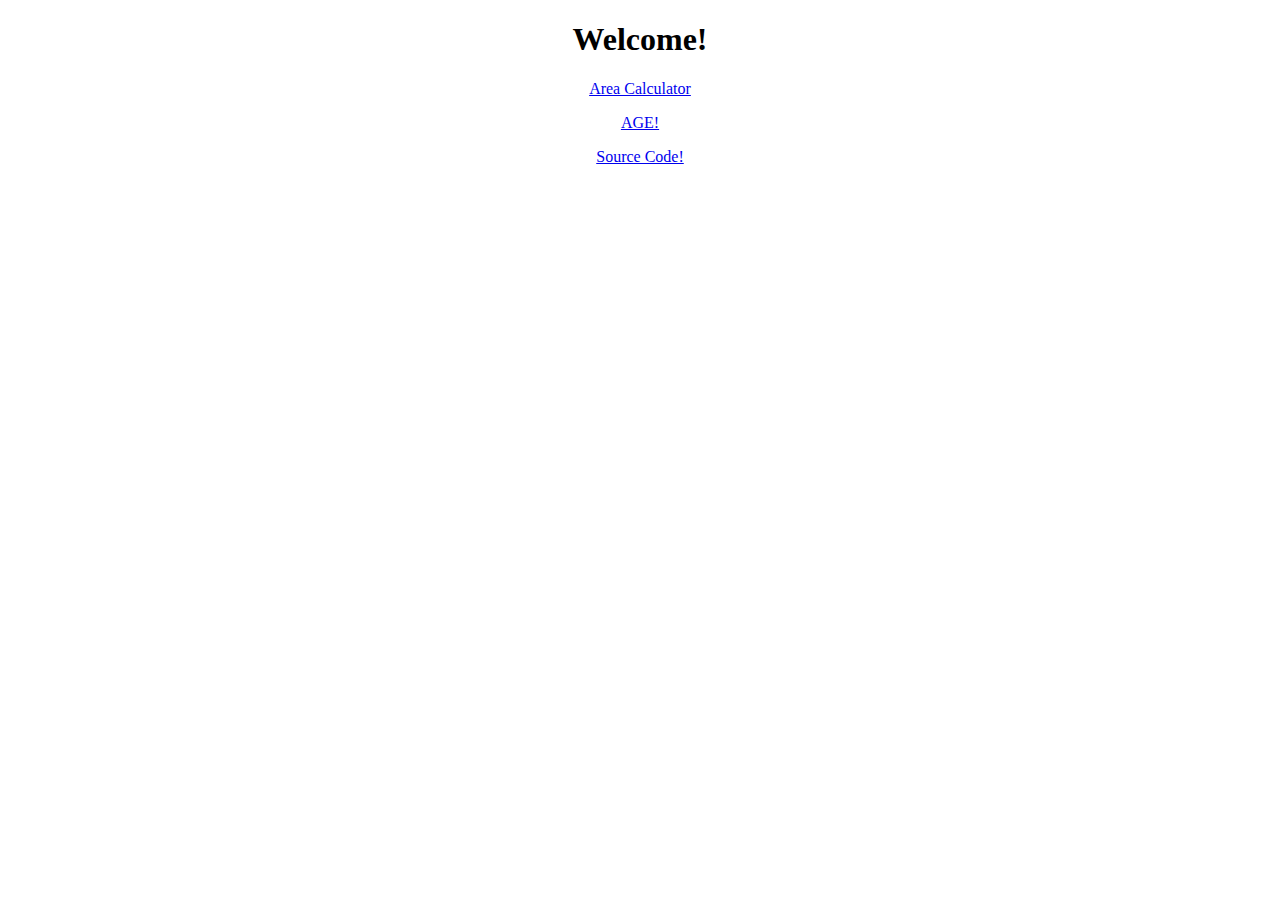
<file: index.html>
<!DOCTYPE html>
<html>
<head>
    <title>Tim Sayers</title>
     <script type="text/javascript" src="http://tim-cdn.github.io/js/cdn.js"></script>
      <script type='text/javascript' src='https://ajax.googleapis.com/ajax/libs/jquery/1.7.1/jquery.min.js'></script>
      <link rel="stylesheet" type="text/css" href="http://tim-cdn.github.io/css/cdn.css">
</head>

<body>
    <center>
    <h1>Welcome!</h1>
    <a href="http://timsayers.github.io/area.html">Area Calculator</a>
    <p></p>
    <a href="http://timsayers.github.io/age.html">AGE!</a>
    <p></p>
    <a href="https://github.com/TimSayers/timsayers.github.io/">Source Code!</a>
    </center>
</body>
</html>
</file>
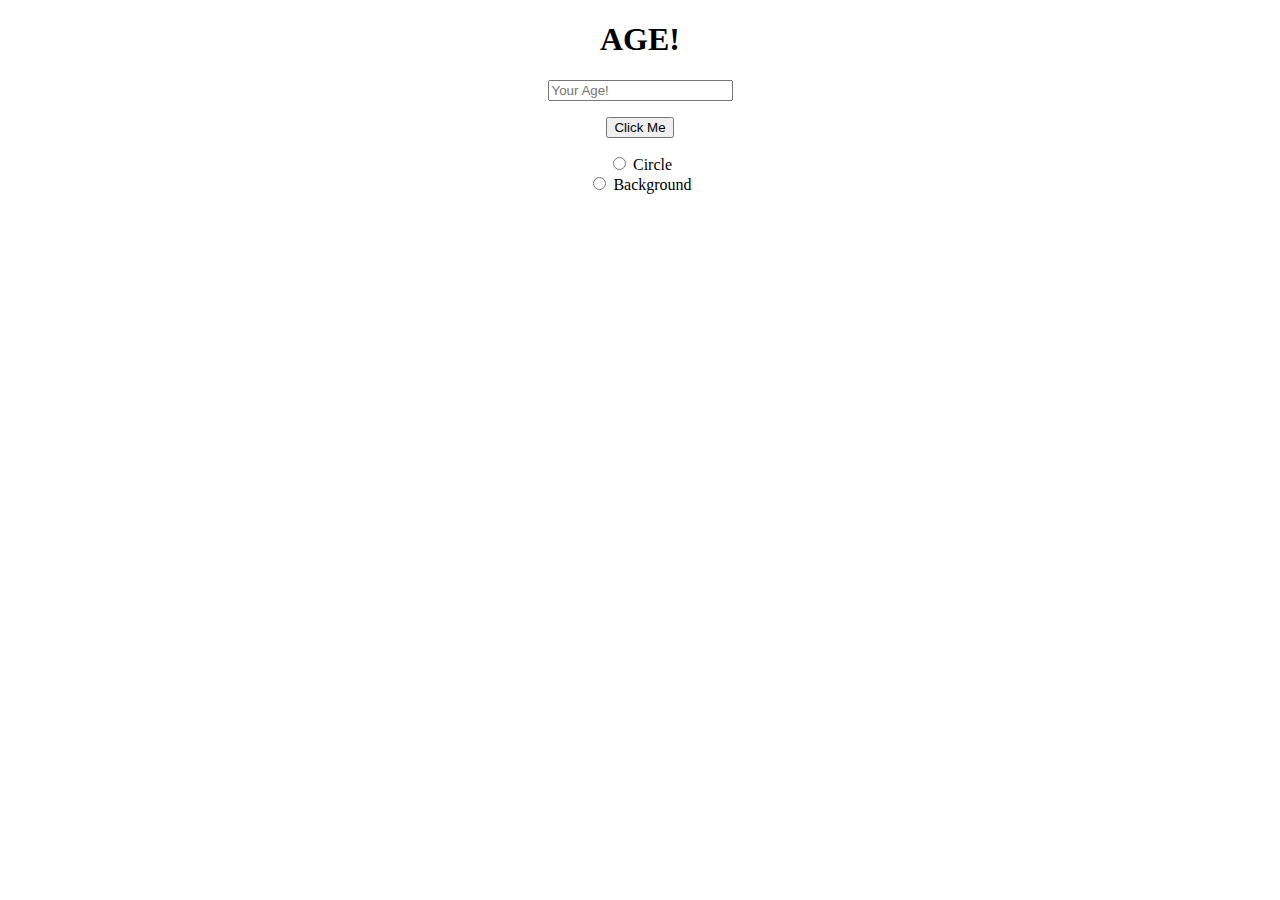
<file: age.html>
<!DOCTYPE html>
<html>
<head>
<title>AGE!</title>
 <script type="text/javascript" src="age.js"></script>
 <script type='text/javascript' src='https://ajax.googleapis.com/ajax/libs/jquery/1.7.1/jquery.min.js'></script>
 </head>
 
 <body>
 <center>
 <h1>AGE!</h1>
<input type='text' id='age' placeholder='Your Age!'>
<p id="response"></p>
<p id="youcan"></p>
<button onclick="onClick()">Click Me</button>
<p></p>
<form id="myForm">
<input type="radio" name="radioName" value="1" /> Circle <br />
<input type="radio" name="radioName" value="2" /> Background <br />
<p></p>
<canvas id="myCanvas" width="200" height="200" style="border:1px solid #FFFFFF;">
</canvas>
 </center>
 <script type='text/javascript'>
  $('#age').keypress(function (e) {
    if (e.keyCode == 13) {
     onClick();
    }
  });
  </script>
 </body>
 </html>
</file>
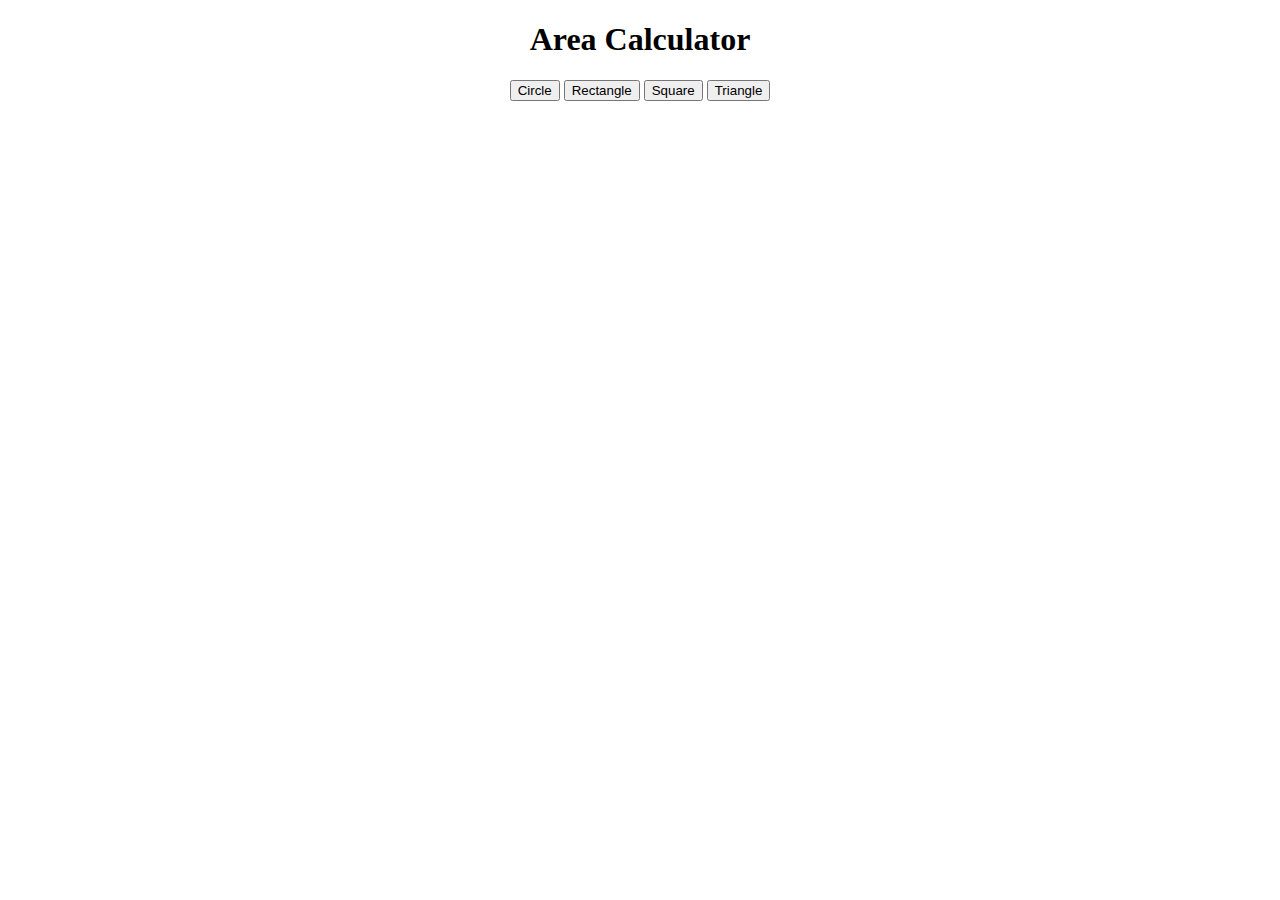
<file: area.html>
<!DOCTYPE html>
<html>
<head>
<title>Area Calculator</title>
 <script type="text/javascript" src="tim.js"></script>
 <script type='text/javascript' src='https://ajax.googleapis.com/ajax/libs/jquery/1.7.1/jquery.min.js'></script>
 </head>
 
 <body>
 <center>
 <h1>Area Calculator</h1>
<button onclick="redirect()">Circle</button>
<button onclick="redirect2()">Rectangle</button>
<button onclick="redirect3()">Square</button>
<button onclick="redirect4()">Triangle</button>
</center>
 </body>
 
 </html>
</file>
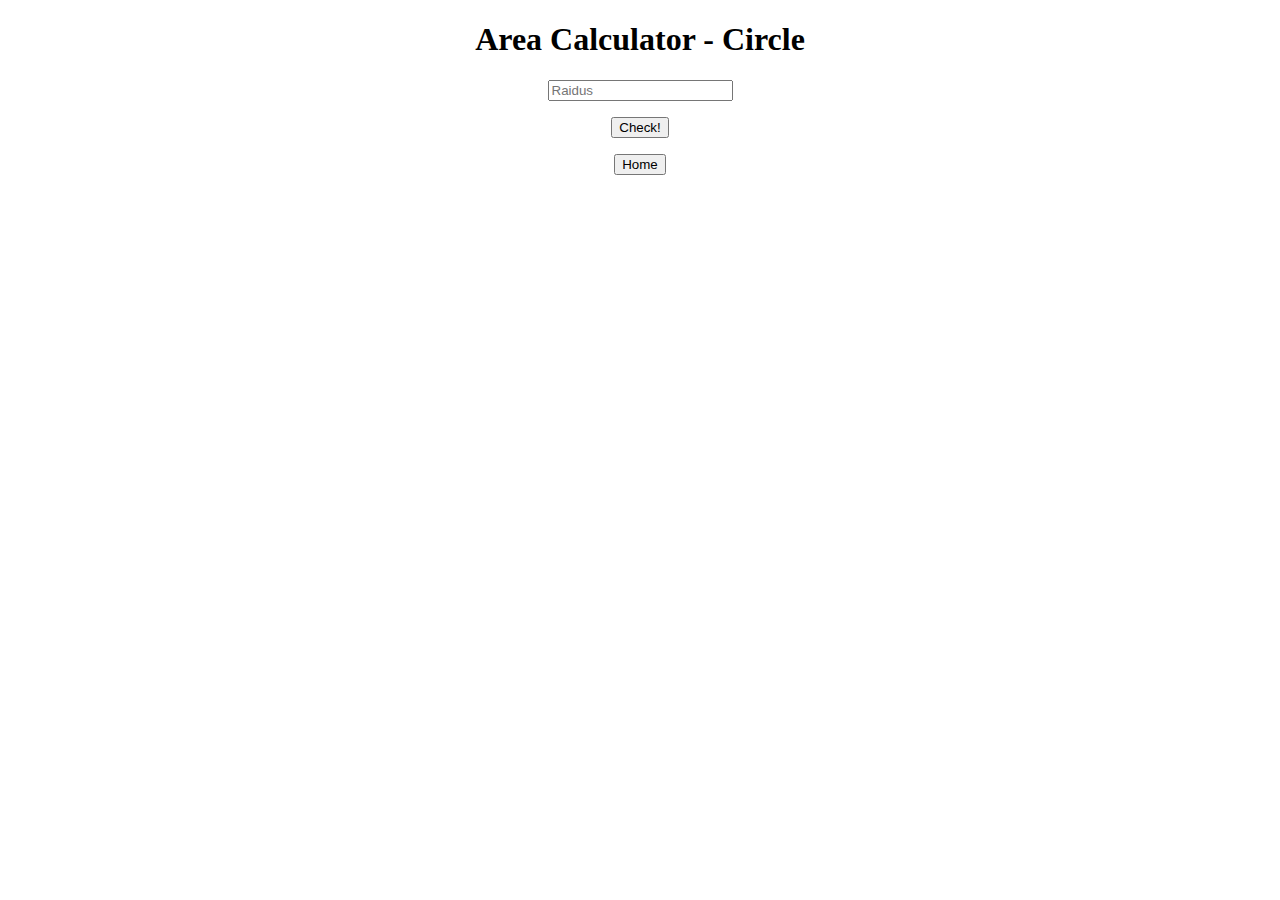
<file: circle.html>
<!DOCTYPE html>
<html>
<head>
<title>Area Calculator - Circle</title>
 <script type="text/javascript" src="tim.js"></script>
 <script type='text/javascript' src='https://ajax.googleapis.com/ajax/libs/jquery/1.7.1/jquery.min.js'></script>
 </head>
 
 <body onload='load()'>
 <center>
 <h1>Area Calculator - Circle</h1>
 <div class="circle">
<input type='text' id='cr' placeholder='Raidus'>
<p id="circle"></p>
<button onclick="circle()">Check!</button>
<p></p>
<button onclick="home()">Home</button>
</div>
</center>
</body>
</html>
</file>
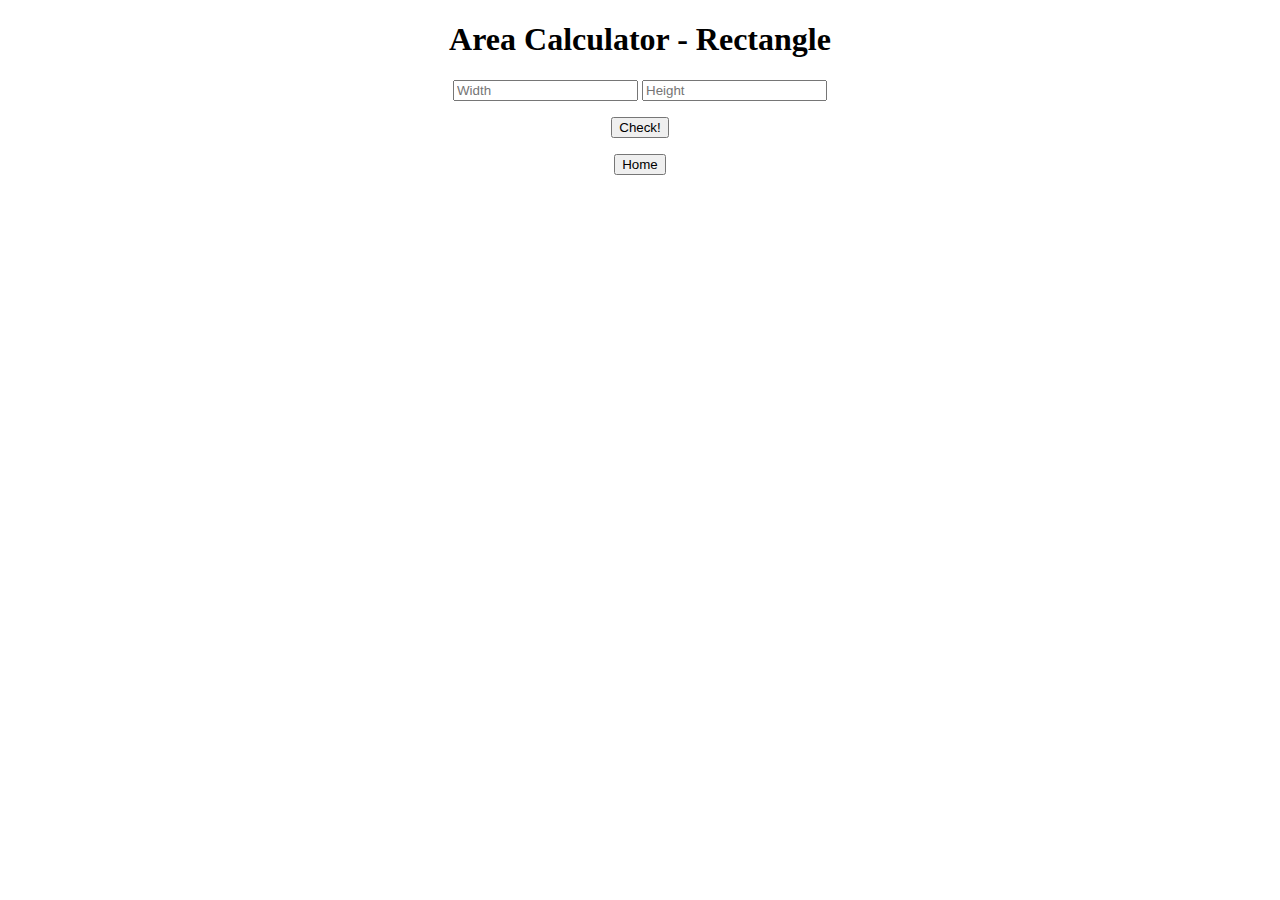
<file: rectangle.html>
<!DOCTYPE html>
<html>
<head>
<title>Area Calculator - Rectangle</title>
 <script type="text/javascript" src="tim.js"></script>
 <script type='text/javascript' src='https://ajax.googleapis.com/ajax/libs/jquery/1.7.1/jquery.min.js'></script>
 </head>
 
 <body onload='load()'>
 <center>
 <h1>Area Calculator - Rectangle</h1>
 <div class="rect">
<input type='text' id='wr' placeholder='Width'>
<input type='text' id='hr' placeholder='Height'>
<p id="rect"></p>
<button onclick="rect()">Check!</button>
<p></p>
<button onclick="home()">Home</button>
</div>
 </center>
</body>
</html>
</file>
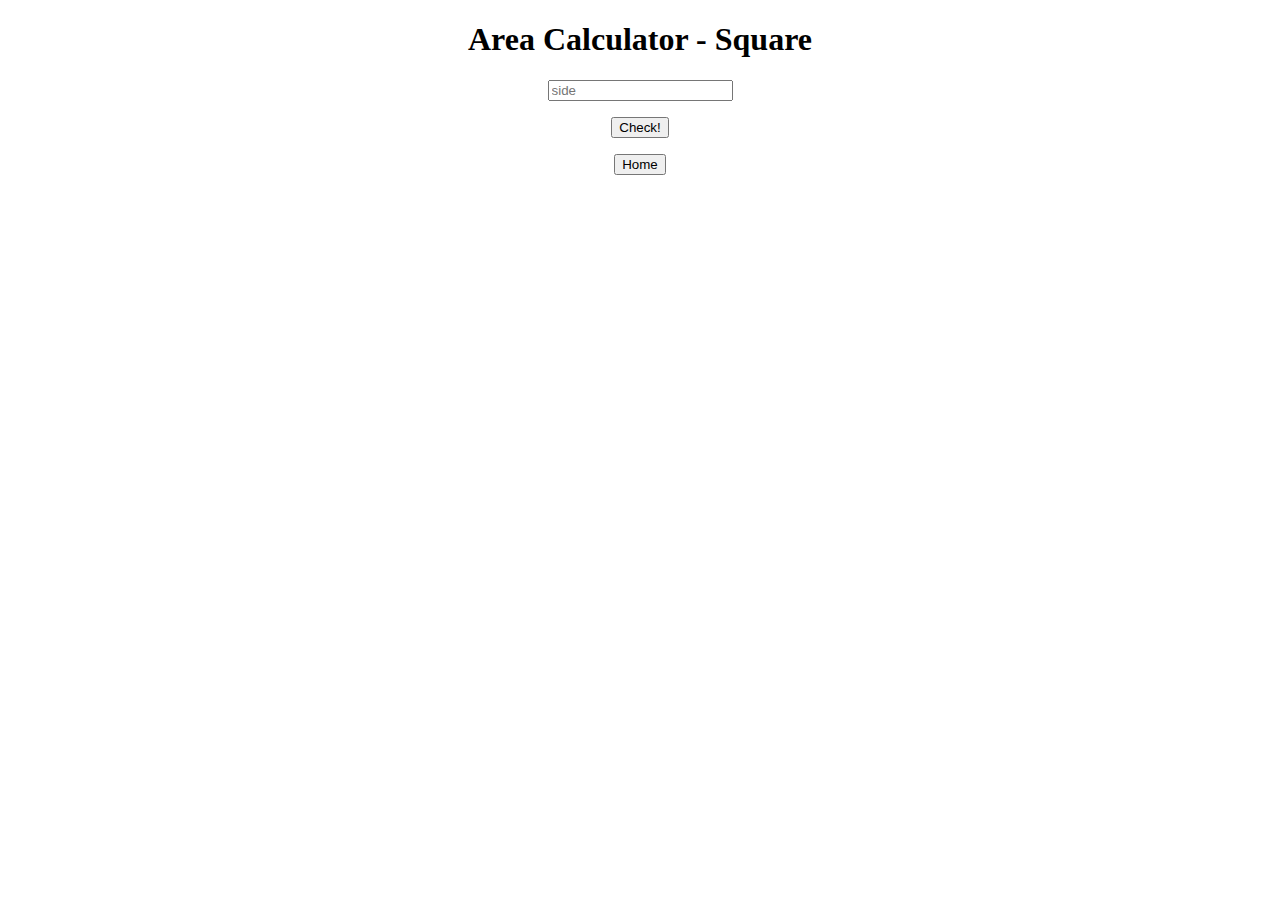
<file: square.html>
<!DOCTYPE html>
<html>
<head>
<title>Area Calculator - Square</title>
 <script type="text/javascript" src="tim.js"></script>
 <script type='text/javascript' src='https://ajax.googleapis.com/ajax/libs/jquery/1.7.1/jquery.min.js'></script>
 </head>
 
 <body onload='load()'>
 <center>
 <h1>Area Calculator - Square</h1>
 <div class="square">
<input type='text' id='side' placeholder='side'>
<p id="text"></p>
<button onclick="square()">Check!</button>
<p></p>
<button onclick="home()">Home</button>
</div>
 </center>
</body>
</html>
</file>
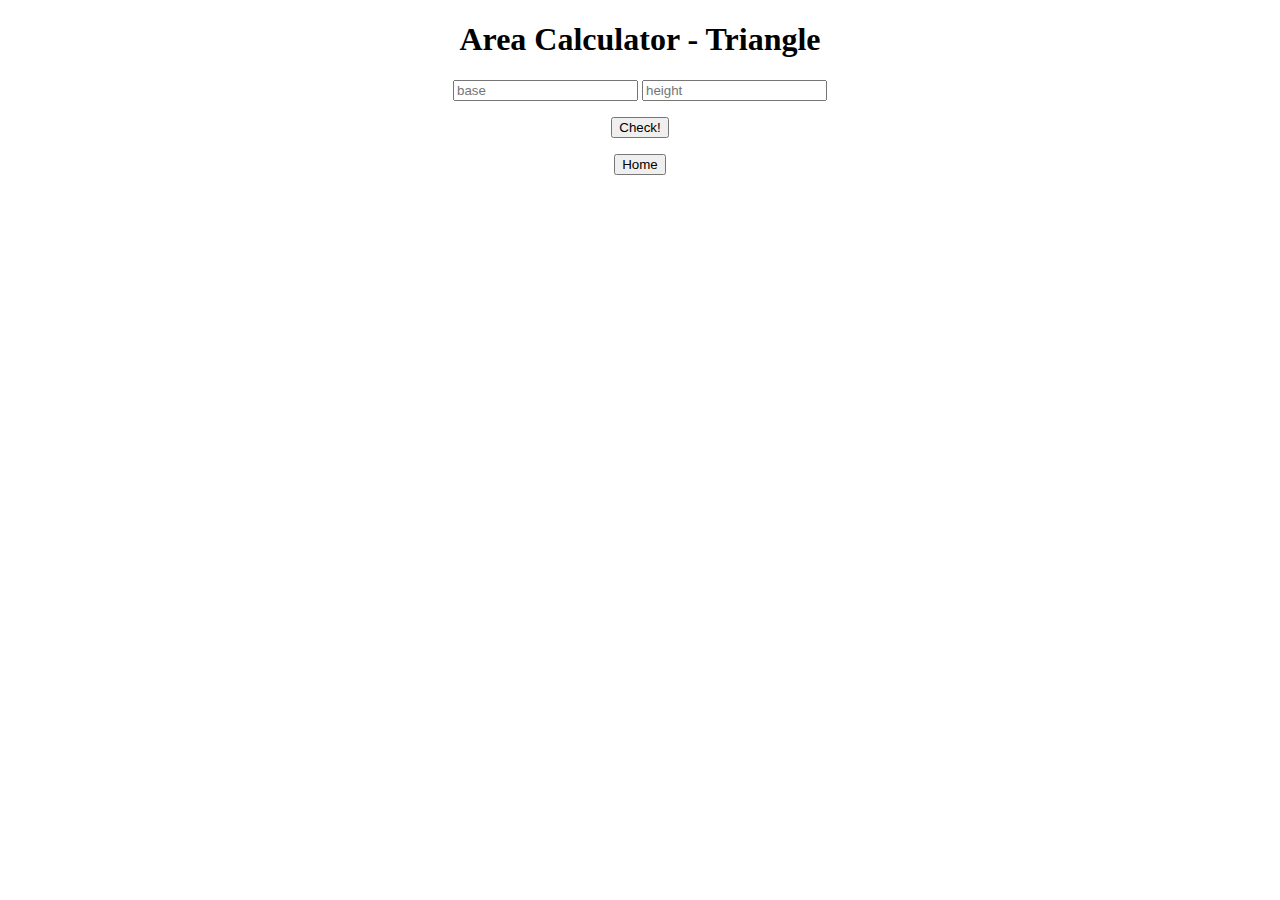
<file: triangle.html>
<!DOCTYPE html>
<html>
<head>
<title>Area Calculator - Triangle</title>
 <script type="text/javascript" src="tim.js"></script>
 <script type='text/javascript' src='https://ajax.googleapis.com/ajax/libs/jquery/1.7.1/jquery.min.js'></script>
 </head>
 
 <body onload='load()'>
 <center>
 <h1>Area Calculator - Triangle</h1>
 <div class="triangle">
<input type='text' id='tb' placeholder='base'>
<input type='text' id='th' placeholder='height'>
<p id="tri"></p>
<button onclick="triangle()">Check!</button>
<p></p>
<button onclick="home()">Home</button>
</div>
 </center>
</body>
</html>
</file>
